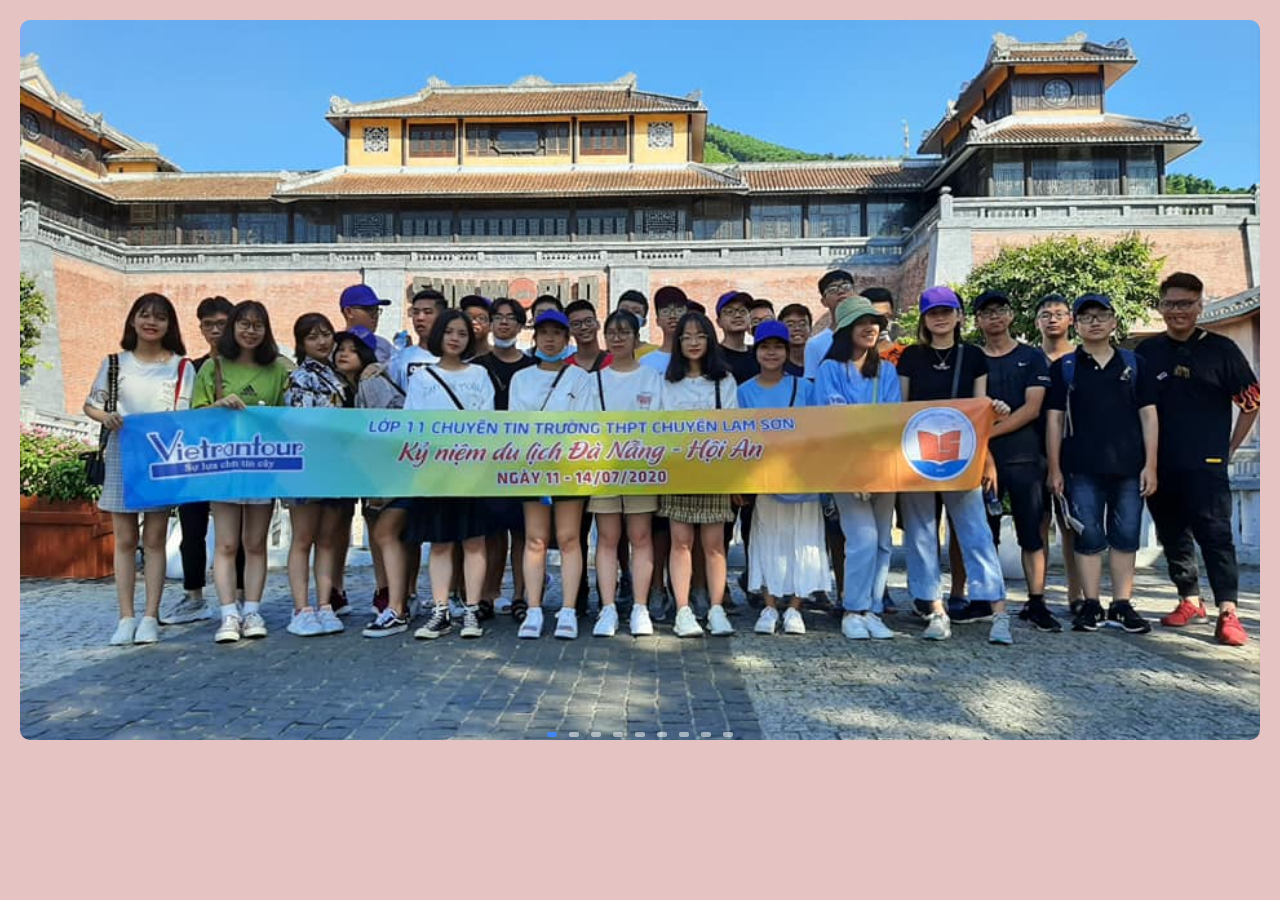
<file: danang2020/index.html>
<!DOCTYPE html>
<html lang="en" dir="ltr">
  <head>
    <meta charset="utf-8">
    <meta name="viewport" content="width=device-width, initial-scale=1.0">
    <title>danang2020</title>
    <link rel="stylesheet" href="../style.css">
    <link rel="stylesheet" href="https://cdnjs.cloudflare.com/ajax/libs/font-awesome/5.15.3/css/all.min.css">
  </head>
  <body>
    <div class="slider">
      <div class="slide active">
        <img src="1.jpg" alt="">
      </div>
      <div class="slide">
        <img src="2.jpg" alt="">
      </div>
      <div class="slide">
        <img src="3.jpg" alt="">
      </div>
      <div class="slide">
        <img src="4.jpeg" alt="">
      </div>
      <div class="slide">
        <img src="5.jpeg" alt="">
      </div>
      <div class="slide">
        <img src="6.jpeg" alt="">
      </div>
      <div class="slide">
        <img src="7.jpeg" alt="">
      </div>
      <div class="slide">
        <img src="8.jpeg" alt="">
      </div>
      <div class="slide">
        <img src="9.jpeg" alt="">
      </div>

      <div class="navigation">
        <i class="fas fa-chevron-left prev-btn"></i>
        <i class="fas fa-chevron-right next-btn"></i>
      </div>
      <div class="navigation-visibility">
        <div class="slide-icon active"></div>
        <div class="slide-icon"></div>
        <div class="slide-icon"></div>
        <div class="slide-icon"></div>
        <div class="slide-icon"></div>
        <div class="slide-icon"></div>
        <div class="slide-icon"></div>
        <div class="slide-icon"></div>
        <div class="slide-icon"></div>
      </div>
    </div>

    <script type="text/javascript">
      const slider = document.querySelector(".slider");
      const nextBtn = document.querySelector(".next-btn");
      const prevBtn = document.querySelector(".prev-btn");
      const slides = document.querySelectorAll(".slide");
      const slideIcons = document.querySelectorAll(".slide-icon");
      const numberOfSlides = slides.length;
      var slideNumber = 0;
  
      //image slider next button
      nextBtn.addEventListener("click", () => {
        slides.forEach((slide) => {
          slide.classList.remove("active");
        });
        slideIcons.forEach((slideIcon) => {
          slideIcon.classList.remove("active");
        });
  
        slideNumber++;
  
        if(slideNumber > (numberOfSlides - 1)){
          slideNumber = 0;
        }
  
        slides[slideNumber].classList.add("active");
        slideIcons[slideNumber].classList.add("active");
      });
  
      //image slider previous button
      prevBtn.addEventListener("click", () => {
        slides.forEach((slide) => {
          slide.classList.remove("active");
        });
        slideIcons.forEach((slideIcon) => {
          slideIcon.classList.remove("active");
        });
  
        slideNumber--;
  
        if(slideNumber < 0){
          slideNumber = numberOfSlides - 1;
        }
  
        slides[slideNumber].classList.add("active");
        slideIcons[slideNumber].classList.add("active");
      });
  
      //image slider autoplay
      var playSlider;
  
      var repeater = () => {
        playSlider = setInterval(function(){
          slides.forEach((slide) => {
            slide.classList.remove("active");
          });
          slideIcons.forEach((slideIcon) => {
            slideIcon.classList.remove("active");
          });
  
          slideNumber++;
  
          if(slideNumber > (numberOfSlides - 1)){
            slideNumber = 0;
          }
  
          slides[slideNumber].classList.add("active");
          slideIcons[slideNumber].classList.add("active");
        }, 4000);
      }
      repeater();
  
      //stop the image slider autoplay on mouseover
      slider.addEventListener("mouseover", () => {
        clearInterval(playSlider);
      });
  
      //start the image slider autoplay again on mouseout
      slider.addEventListener("mouseout", () => {
        repeater();
      });
      </script>
        
  </body>
</html>
</file>
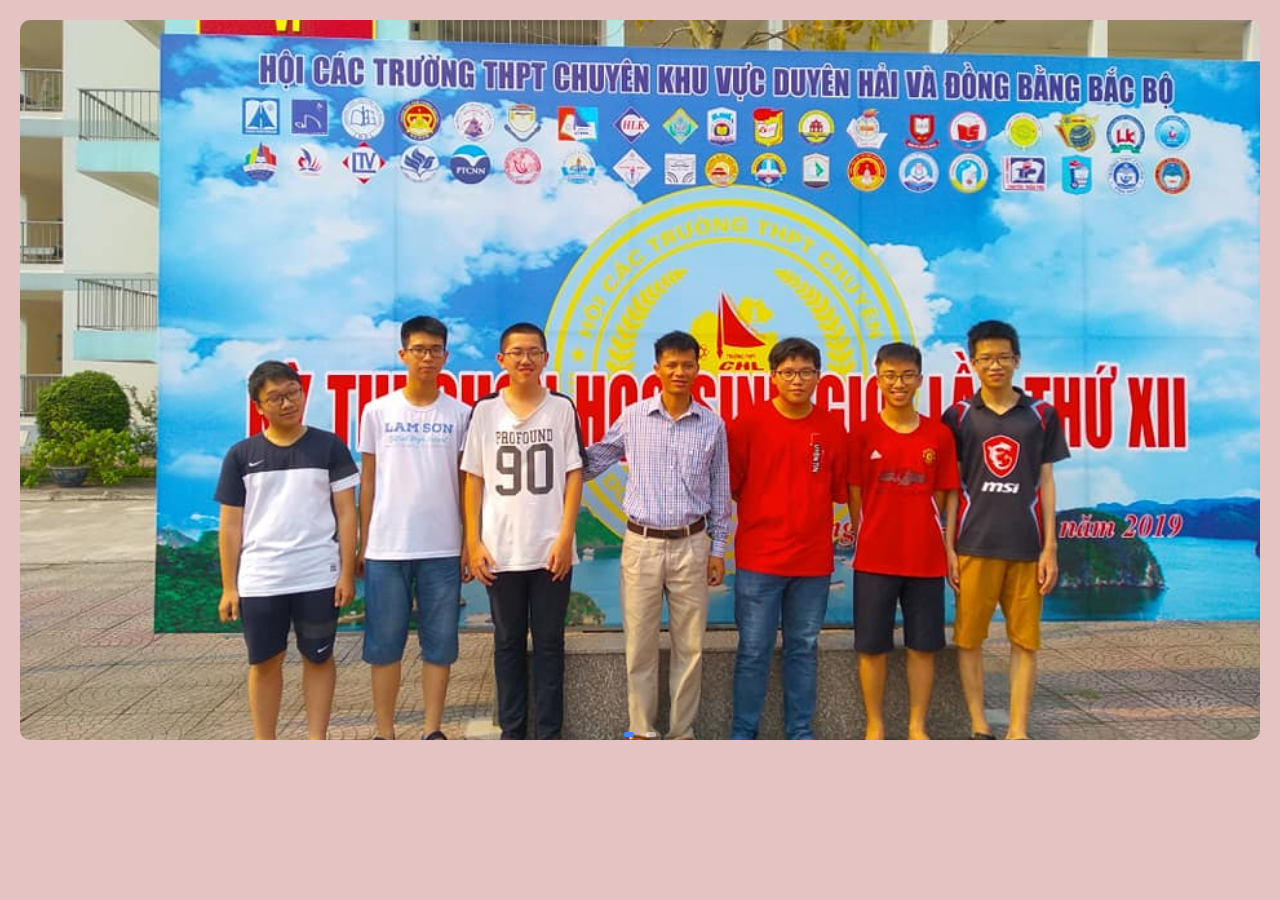
<file: duyenhai2019/index.html>
<!DOCTYPE html>
<html lang="en" dir="ltr">
  <head>
    <meta charset="utf-8">
    <meta name="viewport" content="width=device-width, initial-scale=1.0">
    <title>Responsive Image Slider With Next And Previous Buttons</title>
    <link rel="stylesheet" href="../style.css">
    <link rel="stylesheet" href="https://cdnjs.cloudflare.com/ajax/libs/font-awesome/5.15.3/css/all.min.css">
  </head>
  <body>
    <div class="slider">
      <div class="slide active">
        <img src="1.jpg" alt="">
      </div>
      <div class="slide">
        <img src="2.jpg" alt="">
      </div>
      <div class="navigation">
        <i class="fas fa-chevron-left prev-btn"></i>
        <i class="fas fa-chevron-right next-btn"></i>
      </div>
      <div class="navigation-visibility">
        <div class="slide-icon active"></div>
        <div class="slide-icon"></div>
      </div>
    </div>

    <script type="text/javascript">
      const slider = document.querySelector(".slider");
      const nextBtn = document.querySelector(".next-btn");
      const prevBtn = document.querySelector(".prev-btn");
      const slides = document.querySelectorAll(".slide");
      const slideIcons = document.querySelectorAll(".slide-icon");
      const numberOfSlides = slides.length;
      var slideNumber = 0;
  
      //image slider next button
      nextBtn.addEventListener("click", () => {
        slides.forEach((slide) => {
          slide.classList.remove("active");
        });
        slideIcons.forEach((slideIcon) => {
          slideIcon.classList.remove("active");
        });
  
        slideNumber++;
  
        if(slideNumber > (numberOfSlides - 1)){
          slideNumber = 0;
        }
  
        slides[slideNumber].classList.add("active");
        slideIcons[slideNumber].classList.add("active");
      });
  
      //image slider previous button
      prevBtn.addEventListener("click", () => {
        slides.forEach((slide) => {
          slide.classList.remove("active");
        });
        slideIcons.forEach((slideIcon) => {
          slideIcon.classList.remove("active");
        });
  
        slideNumber--;
  
        if(slideNumber < 0){
          slideNumber = numberOfSlides - 1;
        }
  
        slides[slideNumber].classList.add("active");
        slideIcons[slideNumber].classList.add("active");
      });
  
      //image slider autoplay
      var playSlider;
  
      var repeater = () => {
        playSlider = setInterval(function(){
          slides.forEach((slide) => {
            slide.classList.remove("active");
          });
          slideIcons.forEach((slideIcon) => {
            slideIcon.classList.remove("active");
          });
  
          slideNumber++;
  
          if(slideNumber > (numberOfSlides - 1)){
            slideNumber = 0;
          }
  
          slides[slideNumber].classList.add("active");
          slideIcons[slideNumber].classList.add("active");
        }, 4000);
      }
      repeater();
  
      //stop the image slider autoplay on mouseover
      slider.addEventListener("mouseover", () => {
        clearInterval(playSlider);
      });
  
      //start the image slider autoplay again on mouseout
      slider.addEventListener("mouseout", () => {
        repeater();
      });
      </script>
        
  </body>
</html>
</file>
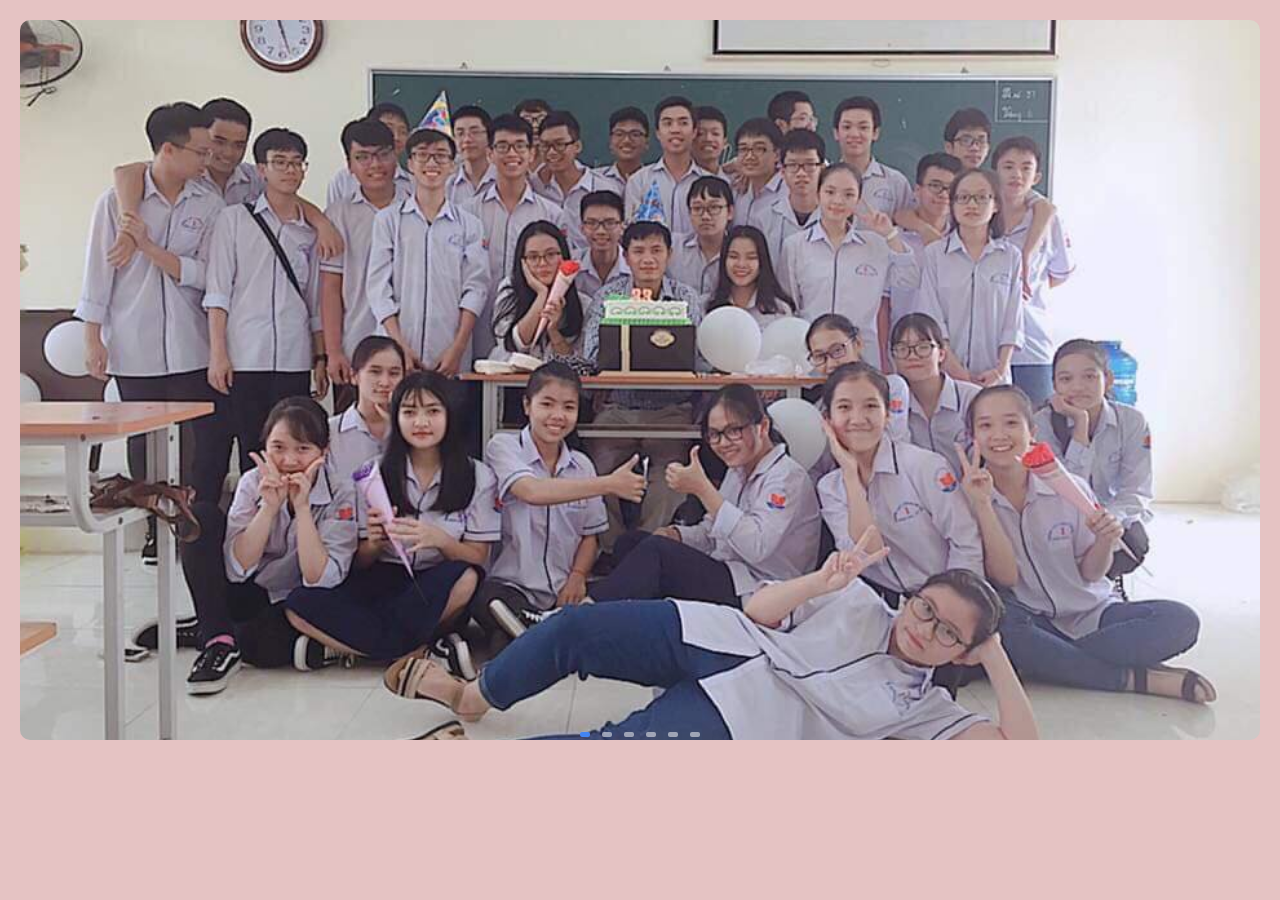
<file: ils_1821/index.html>
<!DOCTYPE html>
<html lang="en" dir="ltr">
  <head>
    <meta charset="utf-8">
    <meta name="viewport" content="width=device-width, initial-scale=1.0">
    <title>Responsive Image Slider With Next And Previous Buttons</title>
    <link rel="stylesheet" href="../style.css">
    <link rel="stylesheet" href="https://cdnjs.cloudflare.com/ajax/libs/font-awesome/5.15.3/css/all.min.css">
  </head>
  <body>
    <div class="slider">
      <div class="slide active">
        <img src="1.jpg" alt="">
      </div>
      <div class="slide">
        <img src="2.jpg" alt="">
      </div>
      <div class="slide">
        <img src="3.jpg" alt="">
      </div>
      <div class="slide">
        <img src="4.jpg" alt="">
      </div>
      <div class="slide">
        <img src="5.jpg" alt="">
      </div>
      <div class="slide">
        <img src="6.jpg" alt="">
      </div>

      <div class="navigation">
        <i class="fas fa-chevron-left prev-btn"></i>
        <i class="fas fa-chevron-right next-btn"></i>
      </div>
      <div class="navigation-visibility">
        <div class="slide-icon active"></div>
        <div class="slide-icon"></div>
        <div class="slide-icon"></div>
        <div class="slide-icon"></div>
        <div class="slide-icon"></div>
        <div class="slide-icon"></div>
      </div>
    </div>

    <script type="text/javascript">
      const slider = document.querySelector(".slider");
      const nextBtn = document.querySelector(".next-btn");
      const prevBtn = document.querySelector(".prev-btn");
      const slides = document.querySelectorAll(".slide");
      const slideIcons = document.querySelectorAll(".slide-icon");
      const numberOfSlides = slides.length;
      var slideNumber = 0;
  
      //image slider next button
      nextBtn.addEventListener("click", () => {
        slides.forEach((slide) => {
          slide.classList.remove("active");
        });
        slideIcons.forEach((slideIcon) => {
          slideIcon.classList.remove("active");
        });
  
        slideNumber++;
  
        if(slideNumber > (numberOfSlides - 1)){
          slideNumber = 0;
        }
  
        slides[slideNumber].classList.add("active");
        slideIcons[slideNumber].classList.add("active");
      });
  
      //image slider previous button
      prevBtn.addEventListener("click", () => {
        slides.forEach((slide) => {
          slide.classList.remove("active");
        });
        slideIcons.forEach((slideIcon) => {
          slideIcon.classList.remove("active");
        });
  
        slideNumber--;
  
        if(slideNumber < 0){
          slideNumber = numberOfSlides - 1;
        }
  
        slides[slideNumber].classList.add("active");
        slideIcons[slideNumber].classList.add("active");
      });
  
      //image slider autoplay
      var playSlider;
  
      var repeater = () => {
        playSlider = setInterval(function(){
          slides.forEach((slide) => {
            slide.classList.remove("active");
          });
          slideIcons.forEach((slideIcon) => {
            slideIcon.classList.remove("active");
          });
  
          slideNumber++;
  
          if(slideNumber > (numberOfSlides - 1)){
            slideNumber = 0;
          }
  
          slides[slideNumber].classList.add("active");
          slideIcons[slideNumber].classList.add("active");
        }, 4000);
      }
      repeater();
  
      //stop the image slider autoplay on mouseover
      slider.addEventListener("mouseover", () => {
        clearInterval(playSlider);
      });
  
      //start the image slider autoplay again on mouseout
      slider.addEventListener("mouseout", () => {
        repeater();
      });
      </script>
        
  </body>
</html>
</file>
<file: style.css>
@import url('https://fonts.googleapis.com/css2?family=Poppins:wght@100;200;300;400;500;600;700;800;900&display=swap');

*{
  margin: 0;
  padding: 0;
  box-sizing: border-box;
  font-family: "Poppins", sans-serif;
}

body{
  /* height: 100vh; */
  display: flex;
  border-radius: 20px;
  justify-content: center;
  align-items: center; 
  background: #e5c3c3;
}

.slider{
  position: relative;
  background: #e5c3c3;
  width: 100%;
  height: 80vh;
  margin: 20px;  
  overflow: hidden;
  border-radius: 10px;
}

.slider .slide{
  position: absolute;
  width: 100%;
  height: 100%;
  clip-path: circle(0% at 0 50%);
}

.slider .slide.active{
  clip-path: circle(150% at 0 50%);
  transition: 2s;
}

.slider .slide img{
  position: absolute;
  width: 100%;
  height: 100%;
  object-fit: cover;
}

.slider .slide .info h2{
  font-size: 2em;
  font-weight: 800;
}

.slider .slide .info p{
  font-size: 1em;
  font-weight: 400;
}

.navigation{
  height: 100%;
  display: flex;
  align-items: center;
  justify-content: space-between;
  opacity: 0;
  transition: opacity 0.5s ease;
}

.slider:hover .navigation{
  opacity: 1;
}

.prev-btn, .next-btn{
  z-index: 999;
  font-size: 2em;
  color: #222;
  background: rgba(255, 255, 255, 0.8);
  padding: 10px;
  cursor: pointer;
}

.prev-btn{
  border-top-right-radius: 3px;
  border-bottom-right-radius: 3px;
}

.next-btn{
  border-top-left-radius: 3px;
  border-bottom-left-radius: 3px;
}

.navigation-visibility{
  z-index: 999;
  display: flex;
  justify-content: center;
}

.navigation-visibility .slide-icon{
  /* z-index: 999; */
  background: rgba(255, 255, 255, 0.5);
  width: 10px;
  height: 5px;
  transform: translateY(-8px);
  margin: 0 6px;
  border-radius: 2px;
  box-shadow: 0 5px 25px rgb(1 1 1 / 20%);
}

.navigation-visibility .slide-icon.active{
  background: #4285F4;
}

@media (max-width: 900px){
  .slider{
    width: 100%;
  }
}

@media (max-width: 500px){
  .slider .slide .info h2{
    font-size: 1.8em;
    line-height: 40px;
  }

  .slider .slide .info p{
    font-size: 0.9em;
  }
}
</file>
